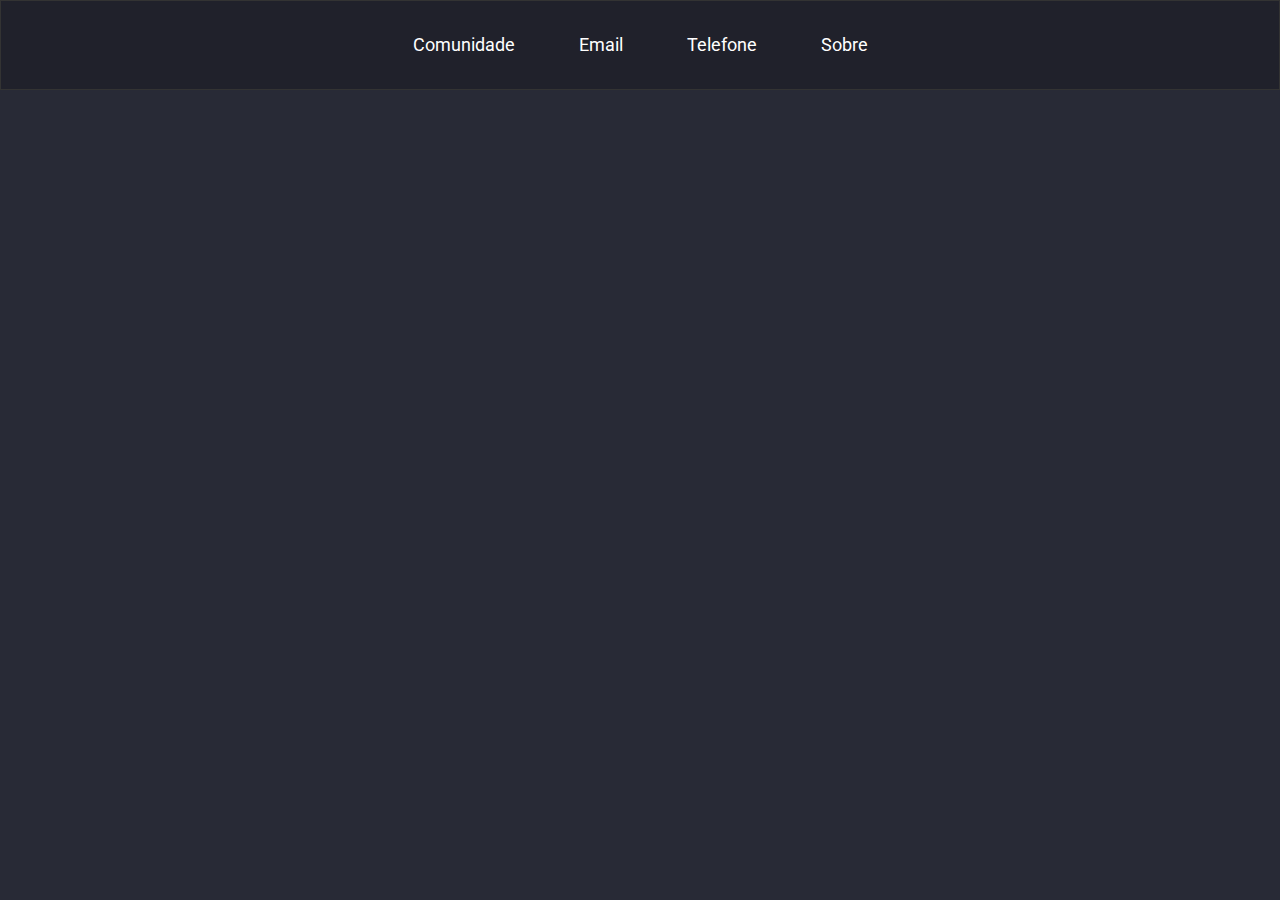
<file: index.html>
<!DOCTYPE html> 
<html lang="en">
<head>
  <meta charset="UTF-8">
  <meta name="viewport" content="width=device-width, initial-scale=1.0">
  <link rel="stylesheet" href="styles.css">
  <link rel="icon" href="favicon.ico" type="image/x-icon" />
  <title>Meu portfólio</title>
</head>
<body>
  <header>
    <div class="links">
      <a href="https://discordapp.com/invite/gCRAFh" target="_blank">Comunidade</a>
      <a href="mailto:oi@rocketseat.com.br">Email</a>
      <a href="tel:oi@rocketseat.com.br">Telefone</a>
      <a href="sobre.html" target="_blank">Sobre</a>
    </div>
  </header>
  
</body>
</html>
</file>
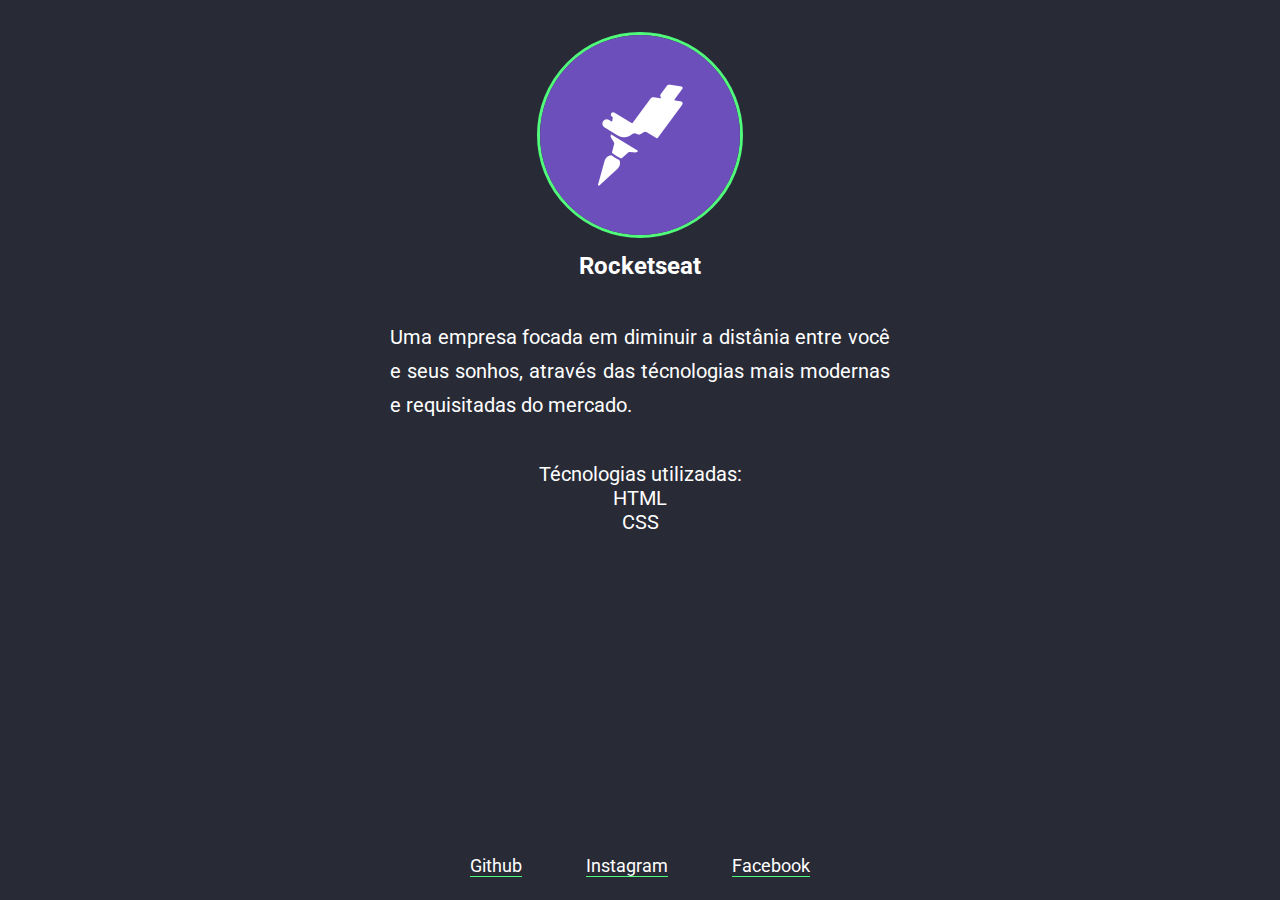
<file: sobre.html>
<!DOCTYPE html>
<html lang="en">
<head>
  <meta charset="UTF-8">
  <meta name="viewport" content="width=device-width, initial-scale=1.0">
  <title>Sobre</title>
  <link href="https://fonts.googleapis.com/css2?family=Roboto&display=swap" rel="stylesheet">
  <link rel="stylesheet" href="styles.css">
</head>
<body>

  <section id="sobre">
    <img src="rocketseat.png" alt="Rocketseat" id="rocketseat-img">

    <h1>Rocketseat</h1>
    <p>
      Uma empresa focada em diminuir a distânia entre você e seus sonhos, 
      através das técnologias mais modernas e requisitadas do mercado.
    <p>

    <h2>Técnologias utilizadas:</h2>
    <ul>
      <li>HTML</li>
      <li>CSS</li>
    </ul>

    <div class="links">
      <a href="https://github.com/Rocketseat" target="_blank">Github</a>
      <a href="https://www.instagram.com/rocketseat_oficial/?hl=en" target="_blank">Instagram</a>
      <a href="https://www.facebook.com/rocketseat/" target="_blank">Facebook</a>
    </div>
  </section>
</body>
</html>
</file>
<file: styles.css>
@import "https://fonts.googleapis.com/css2?family=Roboto:wght@400;700&display=swap";

* {
  margin: 0;
  padding: 0;
  border: 0 ;
}
body {
  background: #282a36;
  font-family: 'Roboto', sans-serif;
  color: #fff;
}
header {
  padding: 30px;
  border: 1px solid #333;
  background: rgba(0, 0, 0, 0.2);
}
header div {
  text-align: center;
}
.links a {
  font-size: 18px;
  line-height: 28px;
  margin: 0 30px;
  text-decoration: none;
  color: #fff;

}
.links a:hover {
  color: #50fa7b;
  transition: color 200ms;
}

#sobre {
  text-align: center;
}

#sobre img {
  border-radius: 50%;
  margin-top: 32px;
  border: #50fa7b solid 3px;
}

#sobre h1 {
  font-weight: bold;
  font-size: 24px;
  margin-top: 10px;
}

#sobre p {
  font-size: 20px;
  font-weight: normal ;
  max-width: 500px;
  margin: 0 auto;
  text-align: justify;
  margin-top: 40px;
  line-height: 34px;
}

#sobre h2 {
  font-size: 20px;
  font-weight: normal;
  margin-top: 40px;
}

#sobre ul {
  list-style: none;
}

#sobre ul li {
  font-size: 20px;
}

#sobre .links {
  position: absolute;
  bottom: 20px;
  left: 0;
  right: 0;
  margin: 0 auto;
}

#sobre .links a {
  text-decoration: none;
  border-bottom: #50fa7b 1px solid;
}
</file>
